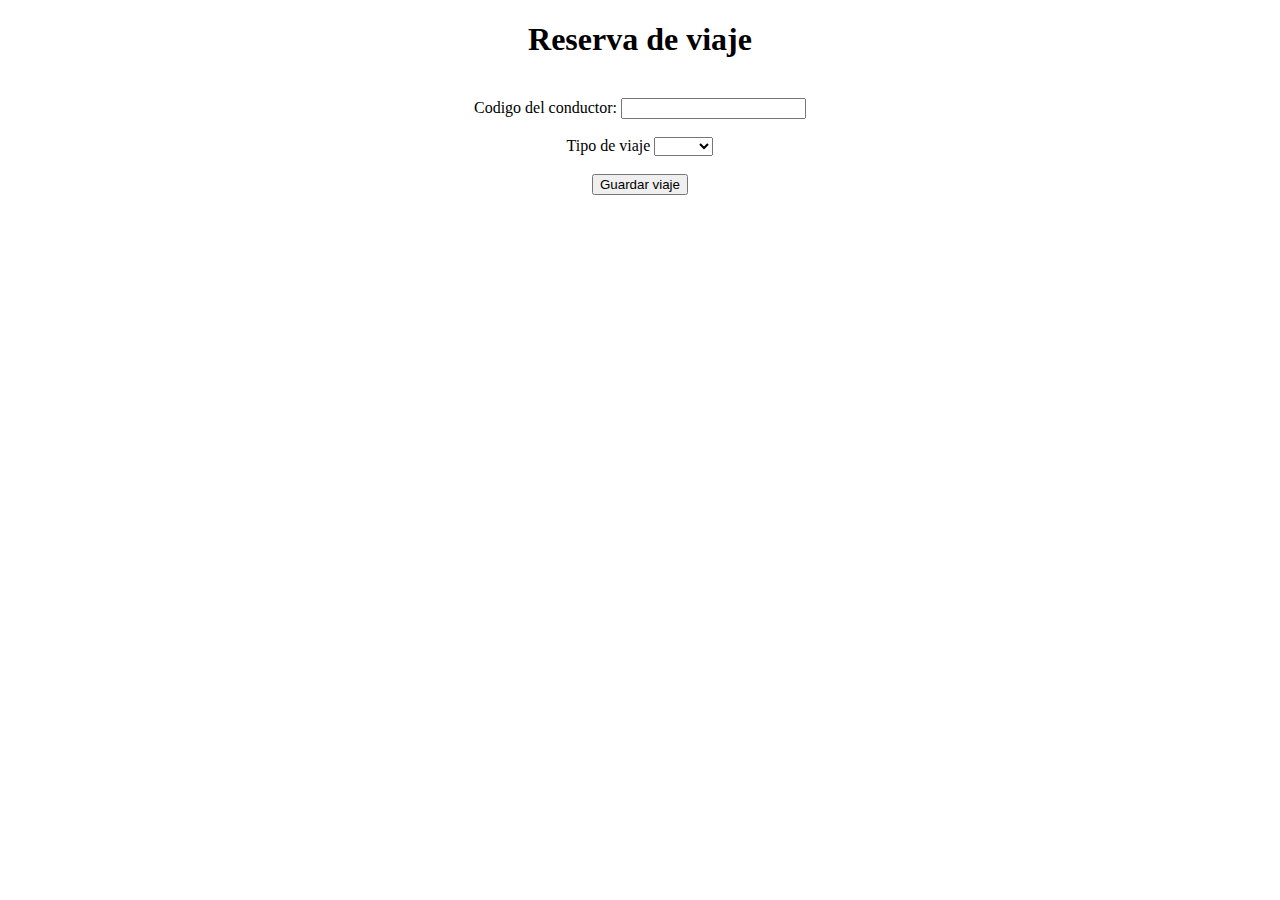
<file: exam-final/src/main/resources/templates/fragments/body.html>
<!DOCTYPE html>
<html lang="es" xmlns:th="http://www.thymeleaf.org" >
<head>
<meta charset="UTF-8">
<title>Insert title here</title>
</head>

<body>


 <!-- FORMULARIO DE VIAJE  -->
 <!-- usuario registra su viaje, guarda viaje en la lista de viejes -->
 <div data-th-fragment="reserva" class="container" align="center" >
 <h1>Reserva de viaje</h1>

 <!--<form th:action="@{/guardarConductor}"  th:object="${nuevoConductor}" method="post"> --> 
<form data-th-object="${nuevoConductor}" data-th-action="@{/guardarConductor}" method="post">	
  <br>
  <div class="col-sm-6">
    <label for="codigo" class="form-label">Codigo del conductor:</label>
    <input type="text" class="form-control" id="codigo" required/>
  </div>
  <br>
  <div class="col-sm-6">
  <label for="tipoViaje" class="form-label">Tipo de viaje</label>
    <select id="tipoViaje" class="form-select"  aria-label="Default select example">
		  <option selected></option>
		  <option value="1">corta</option>
		  <option value="2">media</option>
		  <option value="3">larga</option>
		</select>
  </div>
  
  <br>
  <button type="submit" class="btn btn-primary">Guardar viaje</button>
</form>
 </div>

</body>
</html>
</file>
